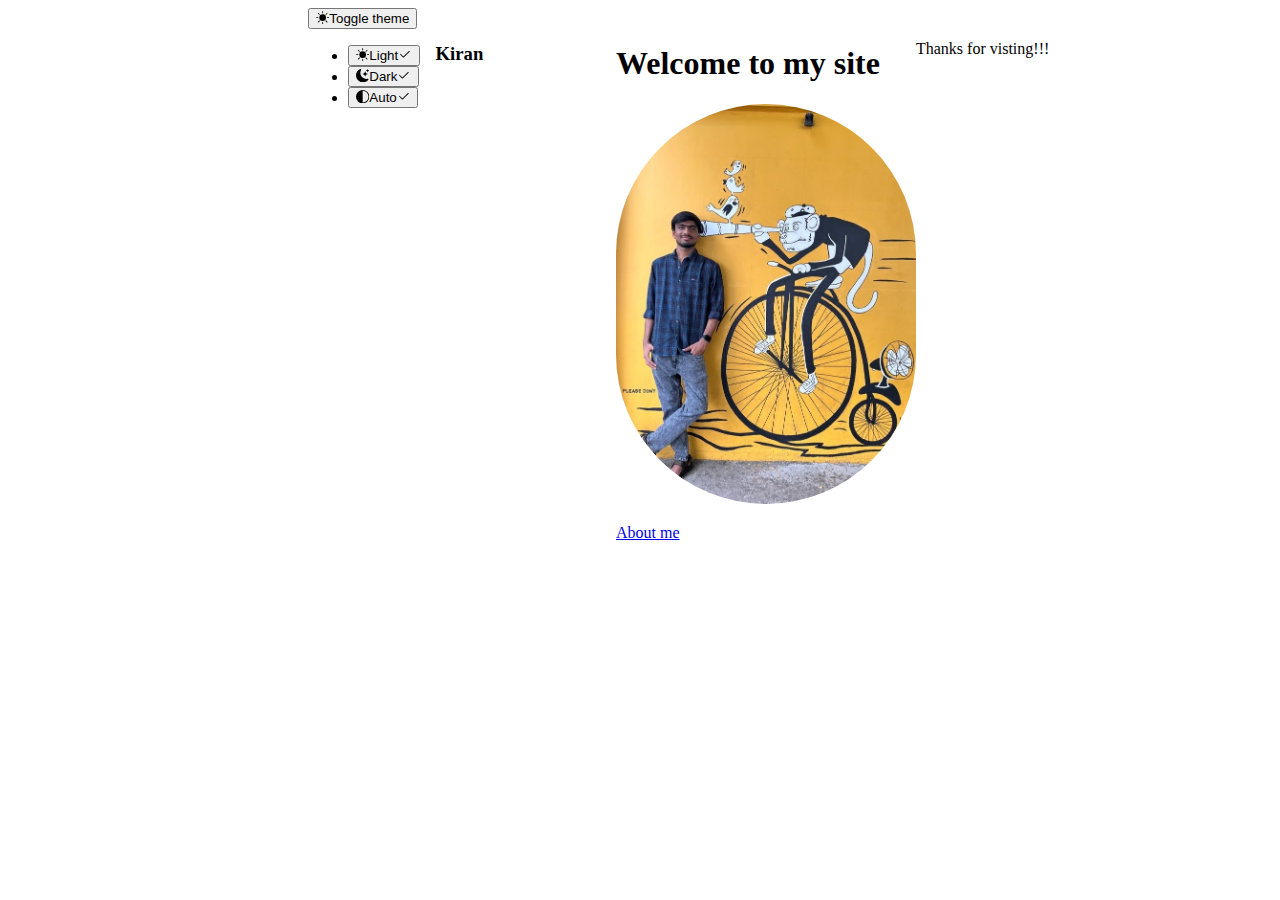
<file: index.html>
<!DOCTYPE html>
<html lang="en">

<head>
  <meta charset="UTF-8">
  <meta http-equiv="X-UA-Compatible" content="IE=edge">
  <meta name="viewport" content="width=device-width, initial-scale=1.0">
  <link href="https://cdn.jsdelivr.net/npm/bootstrap@5.3.2/dist/css/bootstrap.min.css" rel="stylesheet"
    integrity="sha384-T3c6CoIi6uLrA9TneNEoa7RxnatzjcDSCmG1MXxSR1GAsXEV/Dwwykc2MPK8M2HN" crossorigin="anonymous">
  <title>Personal Site</title>
  <link rel="stylesheet" href="./Site.css">
</head>

<body>

  <body class="d-flex h-100 text-center text-bg-dark">
    <svg xmlns="http://www.w3.org/2000/svg" class="d-none">
      <symbol id="check2" viewBox="0 0 16 16">
        <path
          d="M13.854 3.646a.5.5 0 0 1 0 .708l-7 7a.5.5 0 0 1-.708 0l-3.5-3.5a.5.5 0 1 1 .708-.708L6.5 10.293l6.646-6.647a.5.5 0 0 1 .708 0z">
        </path>
      </symbol>
      <symbol id="circle-half" viewBox="0 0 16 16">
        <path d="M8 15A7 7 0 1 0 8 1v14zm0 1A8 8 0 1 1 8 0a8 8 0 0 1 0 16z"></path>
      </symbol>
      <symbol id="moon-stars-fill" viewBox="0 0 16 16">
        <path
          d="M6 .278a.768.768 0 0 1 .08.858 7.208 7.208 0 0 0-.878 3.46c0 4.021 3.278 7.277 7.318 7.277.527 0 1.04-.055 1.533-.16a.787.787 0 0 1 .81.316.733.733 0 0 1-.031.893A8.349 8.349 0 0 1 8.344 16C3.734 16 0 12.286 0 7.71 0 4.266 2.114 1.312 5.124.06A.752.752 0 0 1 6 .278z">
        </path>
        <path
          d="M10.794 3.148a.217.217 0 0 1 .412 0l.387 1.162c.173.518.579.924 1.097 1.097l1.162.387a.217.217 0 0 1 0 .412l-1.162.387a1.734 1.734 0 0 0-1.097 1.097l-.387 1.162a.217.217 0 0 1-.412 0l-.387-1.162A1.734 1.734 0 0 0 9.31 6.593l-1.162-.387a.217.217 0 0 1 0-.412l1.162-.387a1.734 1.734 0 0 0 1.097-1.097l.387-1.162zM13.863.099a.145.145 0 0 1 .274 0l.258.774c.115.346.386.617.732.732l.774.258a.145.145 0 0 1 0 .274l-.774.258a1.156 1.156 0 0 0-.732.732l-.258.774a.145.145 0 0 1-.274 0l-.258-.774a1.156 1.156 0 0 0-.732-.732l-.774-.258a.145.145 0 0 1 0-.274l.774-.258c.346-.115.617-.386.732-.732L13.863.1z">
        </path>
      </symbol>
      <symbol id="sun-fill" viewBox="0 0 16 16">
        <path
          d="M8 12a4 4 0 1 0 0-8 4 4 0 0 0 0 8zM8 0a.5.5 0 0 1 .5.5v2a.5.5 0 0 1-1 0v-2A.5.5 0 0 1 8 0zm0 13a.5.5 0 0 1 .5.5v2a.5.5 0 0 1-1 0v-2A.5.5 0 0 1 8 13zm8-5a.5.5 0 0 1-.5.5h-2a.5.5 0 0 1 0-1h2a.5.5 0 0 1 .5.5zM3 8a.5.5 0 0 1-.5.5h-2a.5.5 0 0 1 0-1h2A.5.5 0 0 1 3 8zm10.657-5.657a.5.5 0 0 1 0 .707l-1.414 1.415a.5.5 0 1 1-.707-.708l1.414-1.414a.5.5 0 0 1 .707 0zm-9.193 9.193a.5.5 0 0 1 0 .707L3.05 13.657a.5.5 0 0 1-.707-.707l1.414-1.414a.5.5 0 0 1 .707 0zm9.193 2.121a.5.5 0 0 1-.707 0l-1.414-1.414a.5.5 0 0 1 .707-.707l1.414 1.414a.5.5 0 0 1 0 .707zM4.464 4.465a.5.5 0 0 1-.707 0L2.343 3.05a.5.5 0 1 1 .707-.707l1.414 1.414a.5.5 0 0 1 0 .708z">
        </path>
      </symbol>
    </svg>

    <div class="dropdown position-fixed bottom-0 end-0 mb-3 me-3 bd-mode-toggle">
      <button class="btn btn-bd-primary py-2 dropdown-toggle d-flex align-items-center" id="bd-theme" type="button"
        aria-expanded="false" data-bs-toggle="dropdown" aria-label="Toggle theme (light)">
        <svg class="bi my-1 theme-icon-active" width="1em" height="1em">
          <use href="#sun-fill"></use>
        </svg>
        <span class="visually-hidden" id="bd-theme-text">Toggle theme</span>
      </button>
      <ul class="dropdown-menu dropdown-menu-end shadow" aria-labelledby="bd-theme-text">
        <li>
          <button type="button" class="dropdown-item d-flex align-items-center active" data-bs-theme-value="light"
            aria-pressed="true">
            <svg class="bi me-2 opacity-50 theme-icon" width="1em" height="1em">
              <use href="#sun-fill"></use>
            </svg>
            Light
            <svg class="bi ms-auto d-none" width="1em" height="1em">
              <use href="#check2"></use>
            </svg>
          </button>
        </li>
        <li>
          <button type="button" class="dropdown-item d-flex align-items-center" data-bs-theme-value="dark"
            aria-pressed="false">
            <svg class="bi me-2 opacity-50 theme-icon" width="1em" height="1em">
              <use href="#moon-stars-fill"></use>
            </svg>
            Dark
            <svg class="bi ms-auto d-none" width="1em" height="1em">
              <use href="#check2"></use>
            </svg>
          </button>
        </li>
        <li>
          <button type="button" class="dropdown-item d-flex align-items-center" data-bs-theme-value="auto"
            aria-pressed="false">
            <svg class="bi me-2 opacity-50 theme-icon" width="1em" height="1em">
              <use href="#circle-half"></use>
            </svg>
            Auto
            <svg class="bi ms-auto d-none" width="1em" height="1em">
              <use href="#check2"></use>
            </svg>
          </button>
        </li>
      </ul>
    </div>


    <div class="cover-container d-flex w-100 h-100 p-3 mx-auto flex-column">
      <header class="mb-auto">
        <div>
          <h3 class="float-md-start mb-0">Kiran</h3>
          <nav class="nav nav-masthead justify-content-center float-md-end">
            <a class="nav-link fw-bold py-1 px-0 active" aria-current="page" href="#">Home</a>
            <a class="nav-link fw-bold py-1 px-0" href="./Assets/resume.html">Resume</a>
            <a class="nav-link fw-bold py-1 px-0" href="./Assets/Contact.html">Contact</a>
          </nav>
        </div>
      </header>

      <main class="px-3">
        <h1>Welcome to my site</h1>
        <p class="lead"><img class='Imageclass' src="./Assets/IMG_3309.JPG"></p>
        <p class="lead">
          <a href="./Assets/Aboutme.html" class="btn btn-lg btn-light fw-bold border-white bg-white">About me</a>
        </p>
      </main>

      <footer class="mt-auto text-white-50">
        <p>Thanks for visting!!! </p>
      </footer>
    </div>
    <script src="https://cdn.jsdelivr.net/npm/bootstrap@5.3.2/dist/js/bootstrap.bundle.min.js"
      integrity="sha384-C6RzsynM9kWDrMNeT87bh95OGNyZPhcTNXj1NW7RuBCsyN/o0jlpcV8Qyq46cDfL"
      crossorigin="anonymous"></script>
  </body>

</html>
</file>
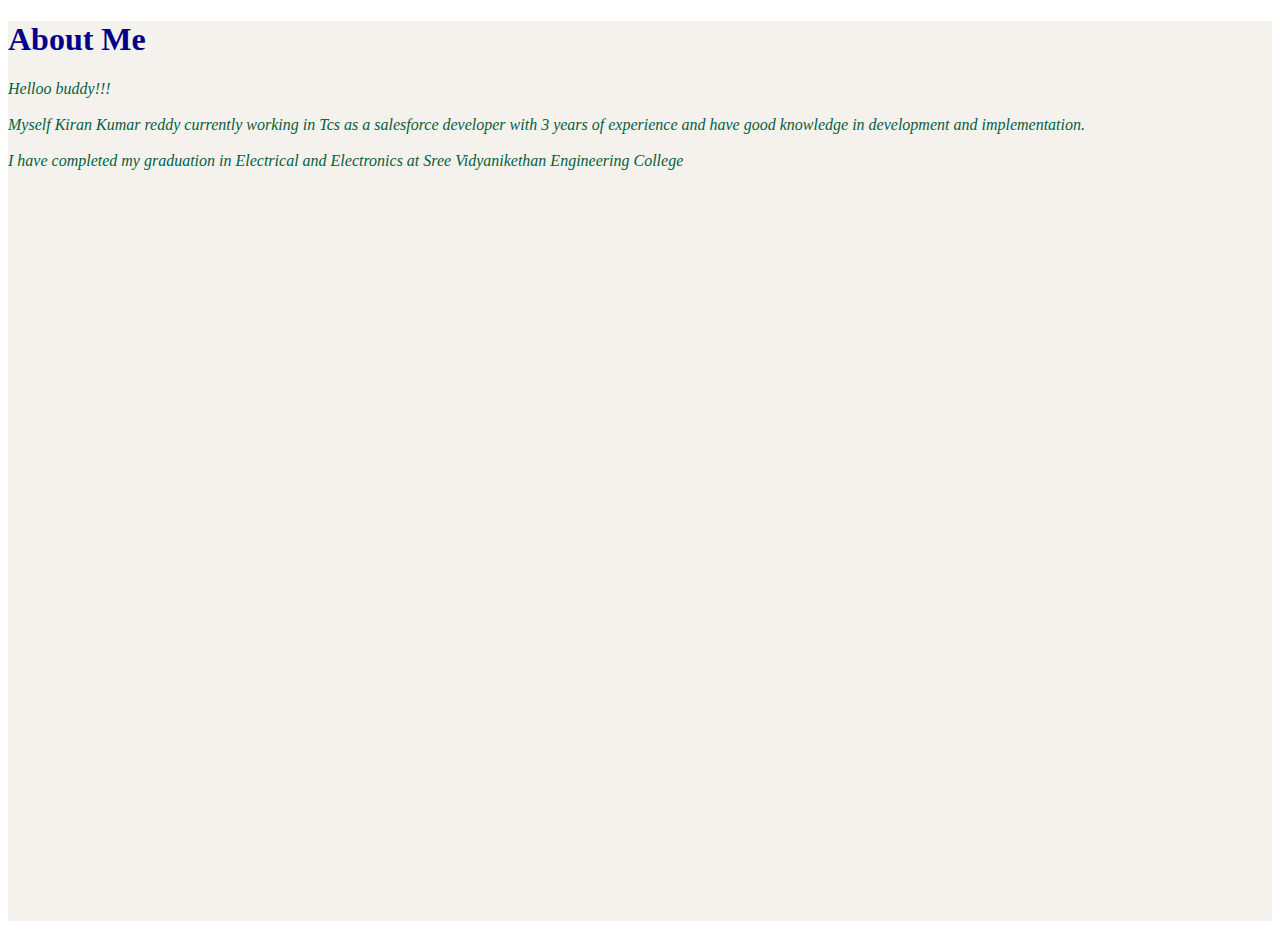
<file: Assets/Aboutme.html>
<!DOCTYPE html>
<html lang="en">

<head>
    <meta charset="UTF-8">
    <meta http-equiv="X-UA-Compatible" content="IE=edge">
    <meta name="viewport" content="width=device-width, initial-scale=1.0">
    <title>About Me</title>
    <style>
        h1 {
            color: darkblue;

        }

        p {
            color: rgb(5, 94, 60);
            font-style: italic;
        }

        .Main {
            background-color: rgb(245, 242, 238);
            height: 100vh;
            font-family: 'Times New Roman', Times, serif;
        }
    </style>
</head>

<body>
    <div class="Main">
        <h1>About Me</h1>
        <p>Helloo buddy!!! <br><br> Myself Kiran Kumar reddy currently working in Tcs as a salesforce developer with 3
            years of experience and have good knowledge in development and implementation.<br><br>
            I have completed my graduation in Electrical and Electronics at Sree Vidyanikethan Engineering College </p>
    </div>
</body>

</html>
</file>
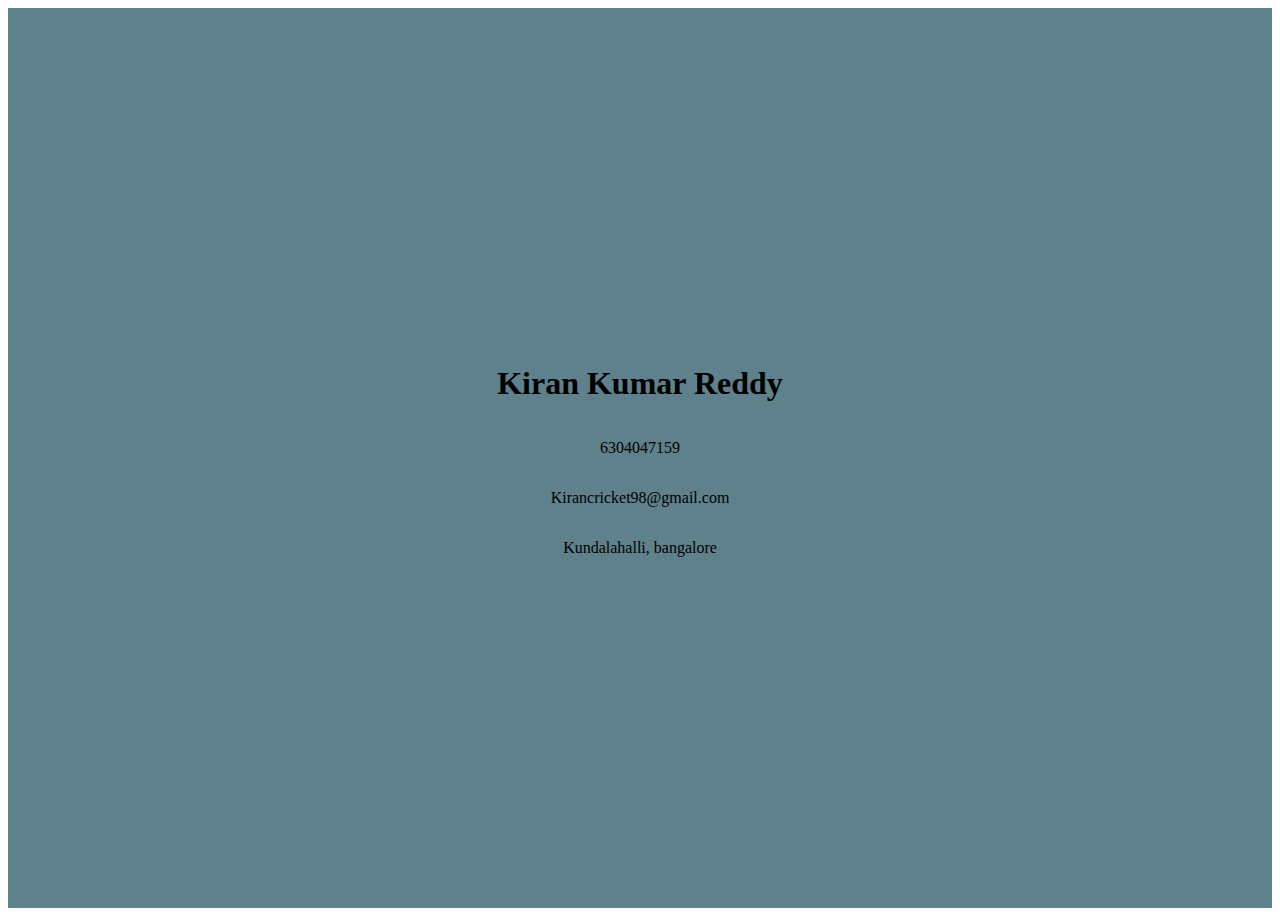
<file: Assets/Contact.html>
<!DOCTYPE html>
<html lang="en">

<head>
    <meta charset="UTF-8">
    <meta http-equiv="X-UA-Compatible" content="IE=edge">
    <meta name="viewport" content="width=device-width, initial-scale=1.0">
    <title>Contact Details</title>
    <style>
        .main {
            display: flex;
            background-color: rgb(94, 129, 139);
            justify-content: center;
            flex-direction: column;
            align-items: center;
            height: 100vh;
        }
    </style>
</head>

<body>
    <div class="main">
        <h1>Kiran Kumar Reddy </h1>
        <p>6304047159 </p>
        <p>Kirancricket98@gmail.com</p>
        <p>Kundalahalli, bangalore</p>
    </div>
</body>

</html>
</file>
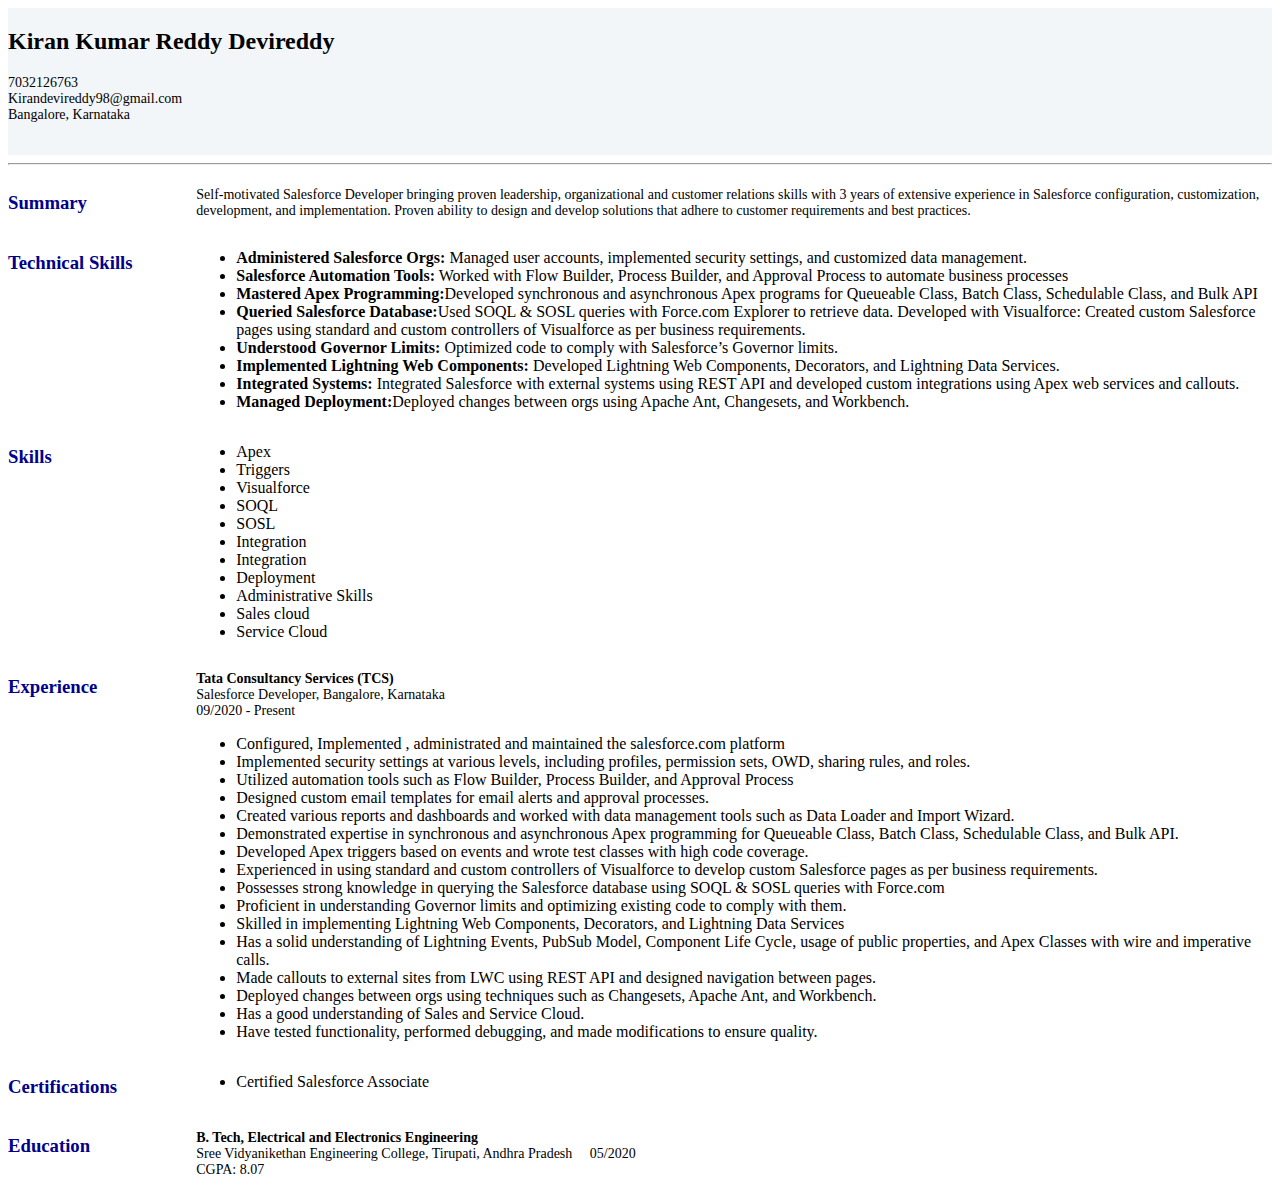
<file: Assets/resume.html>
<!DOCTYPE html>
<html lang="en">

<head>
    <meta charset="UTF-8">
    <meta http-equiv="X-UA-Compatible" content="IE=edge">
    <meta name="viewport" content="width=device-width, initial-scale=1.0">
    <title>Document</title>
    <link rel="stylesheet" href="./style.css">
</head>

<body>
    <div class="personaldetails">
        <div "card info">
            <h2>Kiran Kumar Reddy Devireddy
            </h2>
            <p>7032126763 <br />
                Kirandevireddy98@gmail.com<br />
                Bangalore, Karnataka</p>
            <br>
        </div>
        <!--
         <div class="card contentImage">
            <img height="100px" width="100px" src="./Assets/Photo.jpg" />
        </div>
    -->


    </div>
    <hr>

    <div class="grid-container">
        <div class="card header">
            <h3>Summary</h3>
        </div>
        <div class="card content">
            <p>Self-motivated Salesforce Developer bringing proven leadership, organizational and customer relations
                skills with
                3
                years of extensive experience in Salesforce configuration, customization, development, and
                implementation.
                Proven
                ability to design and develop solutions that adhere to customer requirements and best practices.
            </p>
        </div>
        <div class="card header">
            <h3>Technical Skills</h3>
        </div>
        <div class="card content">

            <ul>
                <li><b>Administered Salesforce Orgs:</b> Managed user accounts, implemented security settings, and
                    customized
                    data
                    management.
                </li>
                <li><b>Salesforce Automation Tools:</b> Worked with Flow Builder, Process Builder, and Approval Process
                    to
                    automate
                    business processes</li>
                <li><b>Mastered Apex Programming:</b>Developed synchronous and asynchronous Apex programs for Queueable
                    Class,
                    Batch Class, Schedulable Class, and Bulk API</li>
                <li><b>Queried Salesforce Database:</b>Used SOQL & SOSL queries with Force.com Explorer to retrieve
                    data.
                    Developed with Visualforce: Created custom Salesforce pages using standard and custom controllers of
                    Visualforce as per business requirements.
                </li>
                <li><b>Understood Governor Limits: </b> Optimized code to comply with Salesforce’s Governor limits.
                </li>
                <li><b>Implemented Lightning Web Components: </b>Developed Lightning Web Components, Decorators, and
                    Lightning
                    Data Services.
                </li>
                <li><b>Integrated Systems: </b>Integrated Salesforce with external systems using REST API and developed
                    custom
                    integrations using Apex web services and callouts.</li>
                <li><b>Managed Deployment:</b>Deployed changes between orgs using Apache Ant, Changesets, and Workbench.
                </li>
            </ul>
        </div>

        <div class="card header">
            <h3>Skills</h3>
        </div>

        <div class="card content">

            <ul>
                <li>Apex</li>
                <li>Triggers</li>
                <li>Visualforce</li>
                <li>SOQL</li>
                <li>SOSL</li>
                <li>Integration</li>
                <li>Integration</li>
                <li>Deployment</li>
                <li>Administrative Skills</li>
                <li>Sales cloud</li>
                <li>Service Cloud</li>
            </ul>
        </div>
        <div class="card header">
            <h3>Experience</h3>
        </div>

        <div class="card content">


            <p><b>Tata Consultancy Services (TCS)</b> <br />
                Salesforce Developer, Bangalore, Karnataka<br />
                09/2020 - Present<br />
            </p>
            <ul>
                <li>Configured, Implemented , administrated and maintained the salesforce.com platform</li>
                <li>Implemented security settings at various levels, including profiles, permission sets, OWD, sharing
                    rules,
                    and
                    roles.
                </li>
                <li>Utilized automation tools such as Flow Builder, Process Builder, and Approval Process</li>
                <li>Designed custom email templates for email alerts and approval processes.
                </li>
                <li>Created various reports and dashboards and worked with data management tools such as Data Loader and
                    Import
                    Wizard.
                </li>
                <li>Demonstrated expertise in synchronous and asynchronous Apex programming for Queueable Class, Batch
                    Class,
                    Schedulable Class, and Bulk API.
                </li>
                <li>Developed Apex triggers based on events and wrote test classes with high code coverage.</li>
                <li>Experienced in using standard and custom controllers of Visualforce to develop custom Salesforce
                    pages as
                    per
                    business requirements.
                </li>
                <li>Possesses strong knowledge in querying the Salesforce database using SOQL & SOSL queries with
                    Force.com</li>
                <li>Proficient in understanding Governor limits and optimizing existing code to comply with them.</li>
                <li>Skilled in implementing Lightning Web Components, Decorators, and Lightning Data Services</li>
                <li>Has a solid understanding of Lightning Events, PubSub Model, Component Life Cycle, usage of public
                    properties,
                    and Apex Classes with wire and imperative calls.
                </li>
                <li>Made callouts to external sites from LWC using REST API and designed navigation between pages.</li>
                <li>Deployed changes between orgs using techniques such as Changesets, Apache Ant, and Workbench.
                </li>
                <li>Has a good understanding of Sales and Service Cloud.
                </li>
                <li>Have tested functionality, performed debugging, and made modifications to ensure quality.
                </li>
            </ul>
        </div>
        <div class="card header">
            <h3>Certifications</h3>
        </div>
        <div class="card content Certifications">

            <ul>
                <li>Certified Salesforce Associate
                </li>
            </ul>
        </div>
        <div class="card header">
            <h3>Education</h3>
        </div>

        <div class="card content Education">

            <p><b>B. Tech, Electrical and Electronics Engineering</b> <br>
                Sree Vidyanikethan Engineering College, Tirupati, Andhra Pradesh
                &emsp;05/2020 <br>
                CGPA: 8.07</p>
        </div>
    </div>
</body>

</html>
</file>
<file: Site.css>
.Imageclass
{
    height: 400px;
    width: 300px;
    border-radius: 200px;
}

.cover-container {
    max-width: 42em;
}
.p-3 {
    padding: 1rem!important;
}

.mb-auto {
    margin-bottom: auto!important;
}

.nav-masthead .nav-link + .nav-link {
    margin-left: 1rem;
}

.nav-masthead .nav-link {
    color: rgba(255, 255, 255, .5);
   
}



.d-flex {
    display: flex!important;
}

@media (min-width: 768px)
{.float-md-end {
    float: right!important;
}}
</file>
<file: Assets/style.css>
.grid-container {
    display: grid;
    grid-template-columns: 0.7fr 4fr;
   
  }

  .personaldetails
  {   display: grid;
      grid-template-columns: 3fr 2fr;
      background-color: rgb(243, 246, 248);
  }

p
{
    font-size: 14px;
}

.contentImage
{
   display: flex;
   flex-direction: row-reverse;  
   height: 120px;
}
.header
{
    margin-right: 10px;
    text-align:left;
    color: darkblue;
}

.content
{
  background-color: rgba(184, 187, 189, 0); 
}
</file>
